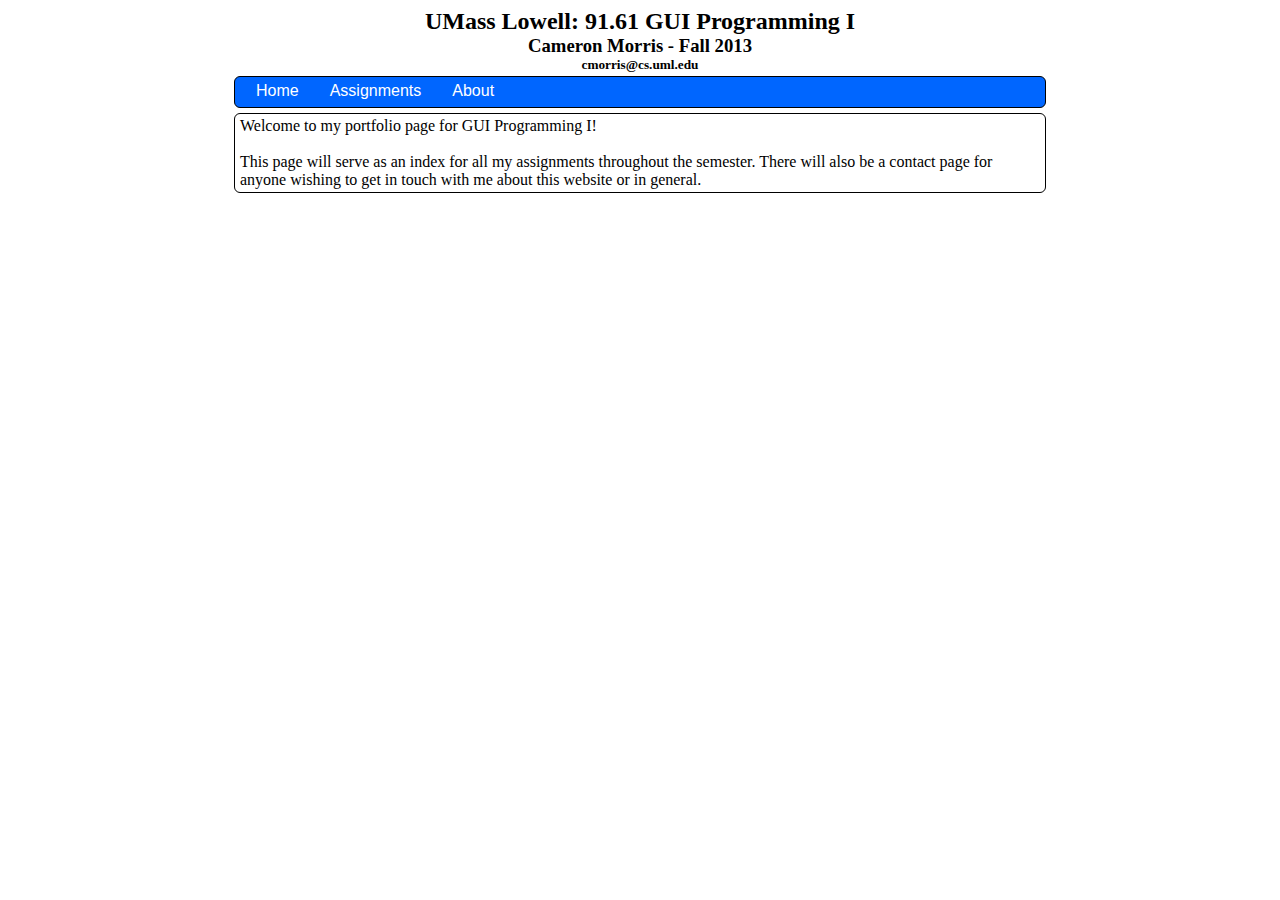
<file: index.html>
<!DOCTYPE html>
<html>
  <head>
    <meta charset="UTF-8">
    <!--
        File:  ~cmorris/GUI/index.html
        GUI Programming I
        91.461 Assignment:  Creating Your First Web Page
        Cameron R. Morris
        cmorris@cs.uml.edu
        UMass Lowell Computer Science Undergraduate

        Last Updated: September 11, 2013 at 12:40 PM

        Description: This page will serve as a index page for further assignments

      -->

    <title>91.61 GUI Programming I Fall 2013 Index Page</title>

    <!-- Style sheet -->
    <link rel="stylesheet" type="text/css" href="css/style.css" />
    <!-- Scripts -->
    <script src="js/guiutil.js"></script>
  </head>

  <body>

    <!-- Title -->
    <div id="header">
      <script>
        showTitle();
      </script>
    </div>

    <!-- Navigation bar -->
      <script>
        showNavigation();
      </script>

    <!-- Content section -->
    <div id="content">
      <p class="content">Welcome to my portfolio page for GUI Programming I!<br><br>
        This page will serve as an index for all my assignments throughout the semester. There will also be a contact page for anyone wishing to get in touch with me about this website or in general.<br></p>
    </div>

  </body>

</html>
</file>
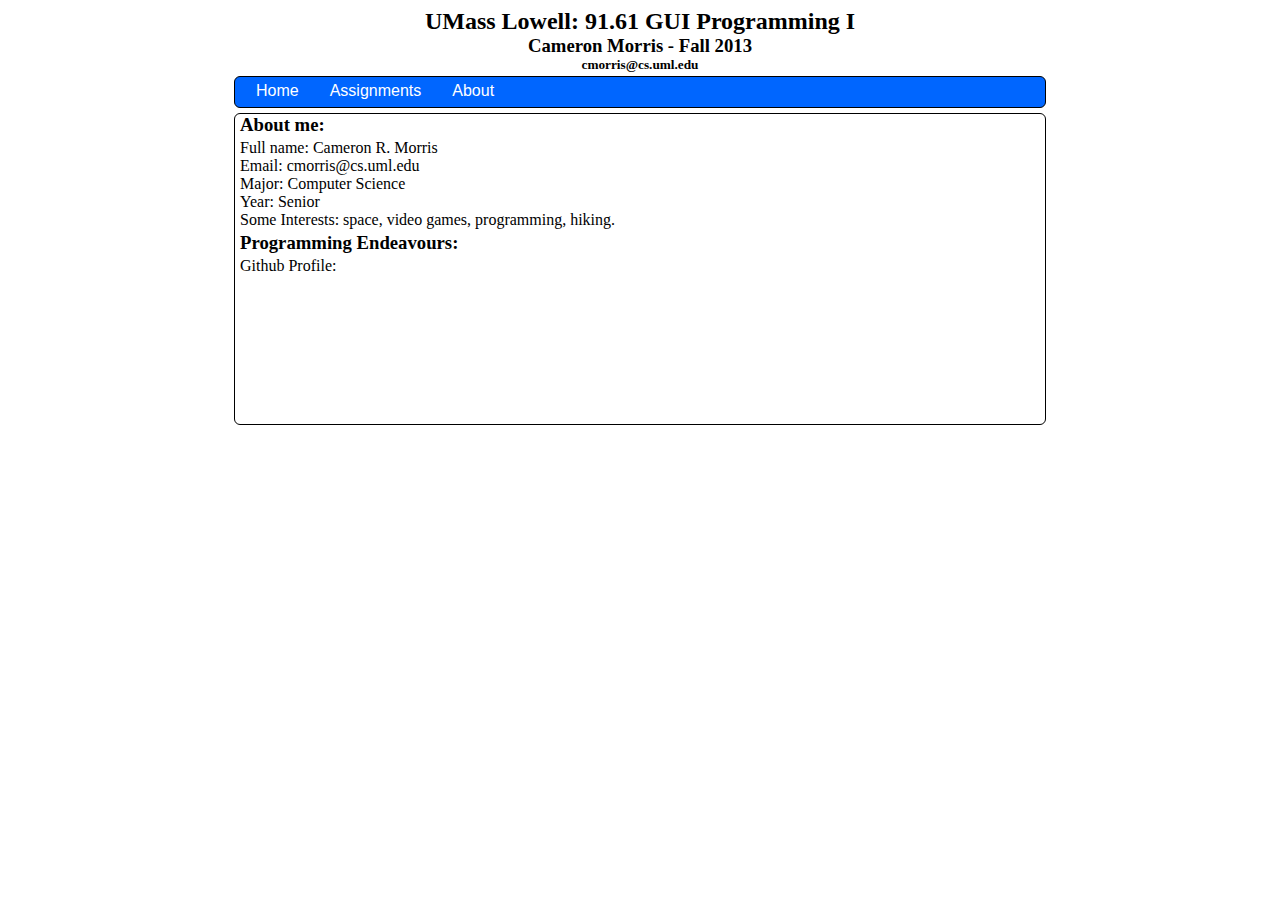
<file: about.html>
<!DOCTYPE html>
<html>
  <head>
    <meta charset="UTF-8">
    <!--
        File:  ~cmorris/GUI/about.html
        GUI Programming I
        91.461 Assignment:  Creating Your First Web Page
        Cameron R. Morris
        cmorris@cs.uml.edu
        UMass Lowell Computer Science Undergraduate

        Last Updated: September 24, 2013 at 5:40 PM

        Description: This page will serve as a little bio about me
      -->

    <title>91.61 GUI Programming I Fall 2013 Index Page</title>

    <!-- Style sheet -->
    <link rel="stylesheet" type="text/css" href="css/style.css" />
    <!-- Scripts -->
    <script src="js/guiutil.js"></script>
  </head>

  <body>

    <!-- Title -->
    <div id="header">
      <script>
        showTitle();
      </script>
    </div>

    <!-- Navigation bar -->
    <div id="nav">
      <script>
        showNavigation();
      </script>
    </div>

    <!-- Content section -->
    <div id="content">
      <h3 class="content">About me:</h3>
      <p class="content">Full name: Cameron R. Morris<br>
        Email: cmorris@cs.uml.edu<br>
        Major: Computer Science<br>
        Year: Senior<br>
        Some Interests: space, video games, programming, hiking.<br>
      </p>
      <h3 class="content">Programming Endeavours:</h3>
      <p class="content">Github Profile:</p>
      <iframe src="http://githubbadge.appspot.com/zephyrz4" style="border: 0;height: 142px;width: 200px;overflow: hidden;"></iframe>

    </div>

  </body>

</html>
</file>
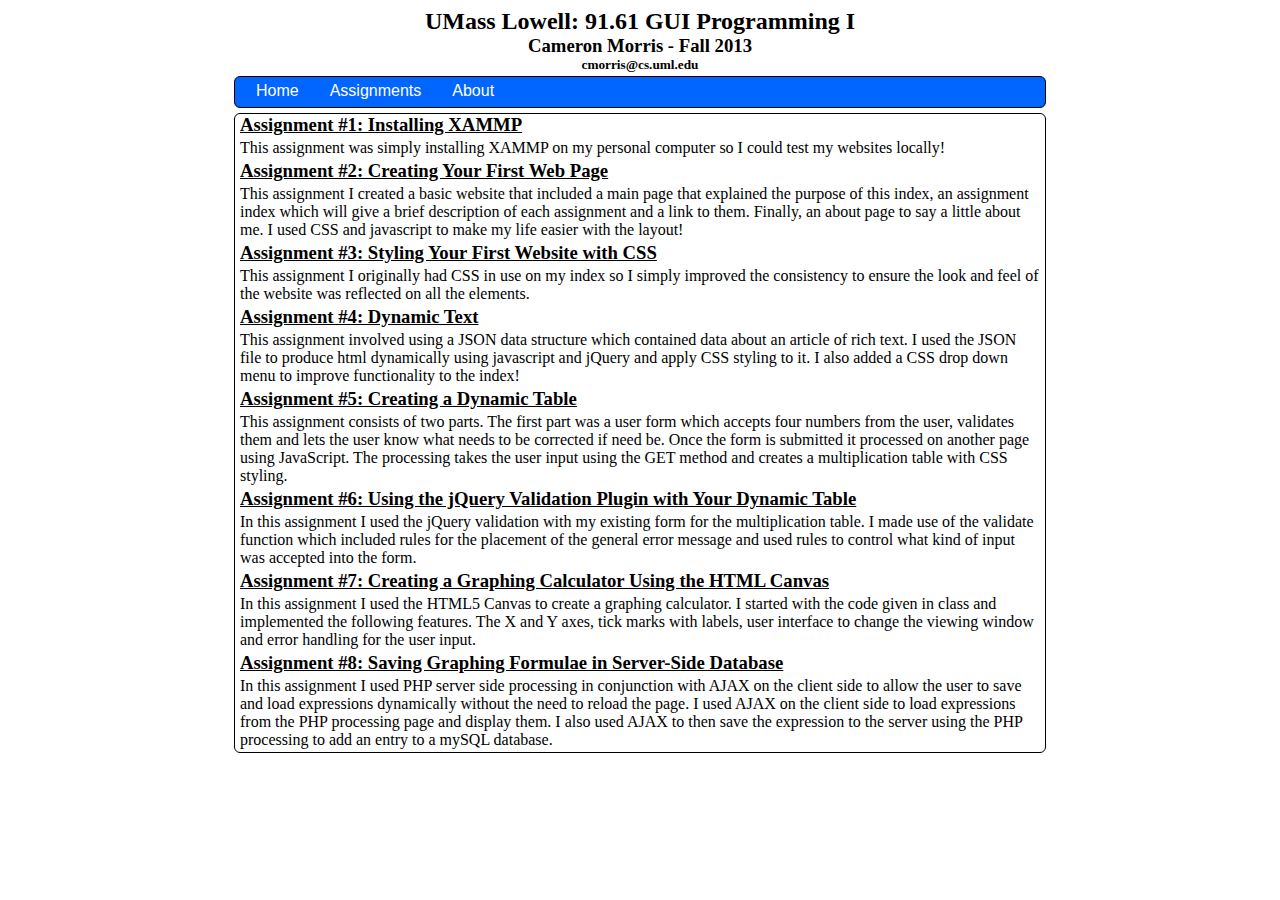
<file: assignments.html>
<!DOCTYPE html>
<html>
  <head>
    <meta charset="UTF-8">
    <!--
        File:  ~cmorris/GUI/assignments.html
        GUI Programming I
        Cameron R. Morris
        cmorris@cs.uml.edu
        UMass Lowell Computer Science Undergraduate

        Last Updated: October 6, 2013 at 5:40 PM

        Description: This page will serves as an index page for all the
        assignments give this semester.

      -->

    <title>91.61 GUI Programming I Fall 2013 Index Page</title>

    <!-- Style sheet -->
    <link rel="stylesheet" type="text/css" href="css/style.css" />
    <!-- Scripts -->
    <script src="js/guiutil.js"></script>
  </head>

  <body>

    <!-- Title -->
    <div id="header">
      <script>
        showTitle();
      </script>
    </div>

    <!-- Navigation bar -->
    <div id="nav">
      <script>
        showNavigation();
      </script>
    </div>

    <!-- Content section -->
    <div id="content">
      <a class="content" href="index.html">
        <h3 class="content">Assignment #1: Installing XAMMP</h3>
      </a>
      <p class="content">
        This assignment was simply installing XAMMP on my personal computer so
        I could test my websites locally!
      </p>
      <a class="content" href="index.html">
        <h3 class="content">Assignment #2: Creating Your First Web Page</h3>
      </a>
      <p class="content">
        This assignment I created a basic website that included a main page
        that explained the purpose of this index, an assignment index which
        will give a brief description of each assignment and a link to them.
        Finally, an about page to say a little about me. I used CSS and
        javascript to make my life easier with the layout!
      </p>
      <a class="content" href="index.html">
        <h3 class="content">Assignment #3: Styling Your First Website with CSS</h3>
      </a>
      <p class="content">
        This assignment I originally had CSS in use on my index so I simply
        improved the consistency to ensure the look and feel of the website
        was reflected on all the elements.
      </p>
      <a class="content" href="dynamictext.html">
        <h3 class="content">Assignment #4: Dynamic Text</h3>
      </a>
      <p class="content">
        This assignment involved using a JSON data structure which contained
        data about an article of rich text. I used the JSON file to produce
        html dynamically using javascript and jQuery and apply CSS styling to
        it. I also added a CSS drop down menu to improve functionality to the
        index!
      </p>
      <a class="content" href="dynamictableform.html">
        <h3 class="content">Assignment #5: Creating a Dynamic Table</h3>
      </a>
      <p class="content">
        This assignment consists of two parts. The first part was a user form
        which accepts four numbers from the user, validates them and lets the
        user know what needs to be corrected if need be. Once the form is
        submitted it processed on another page using JavaScript. The processing
        takes the user input using the GET method and creates a multiplication
        table with CSS styling.
      </p>
      <a class="content" href="dynamictableformjQuery.html">
        <h3 class="content">
          Assignment #6: Using the jQuery Validation Plugin with Your Dynamic Table
        </h3>
      </a>
      <p class="content">
        In this assignment I used the jQuery validation with my existing form
        for the multiplication table. I made use of the validate function which
        included rules for the placement of the general error message and
        used rules to control what kind of input was accepted into the form.
      </p>
      <a class="content" href="dynamictableformjQuery.html">
        <h3 class="content">
          Assignment #7: Creating a Graphing Calculator Using the HTML Canvas
        </h3>
      </a>
      <p class="content">
        In this assignment I used the HTML5 Canvas to create a graphing
        calculator. I started with the code given in class and implemented the
        following features. The X and Y axes, tick marks with labels, user
        interface to change the viewing window and error handling for the user
        input.
      </p>
      <a class="content" href="grapher2.html">
        <h3 class="content">
          Assignment #8: Saving Graphing Formulae in Server-Side Database
        </h3>
      </a>
      <p class="content">
        In this assignment I used PHP server side processing in conjunction
        with AJAX on the client side to allow the user to save and load
        expressions dynamically without the need to reload the page. I used
        AJAX on the client side to load expressions from the PHP processing
        page and display them. I also used AJAX to then save the expression
        to the server using the PHP processing to add an entry to a mySQL
        database.
      </p>
    </div>
  </body>
</html>
</file>
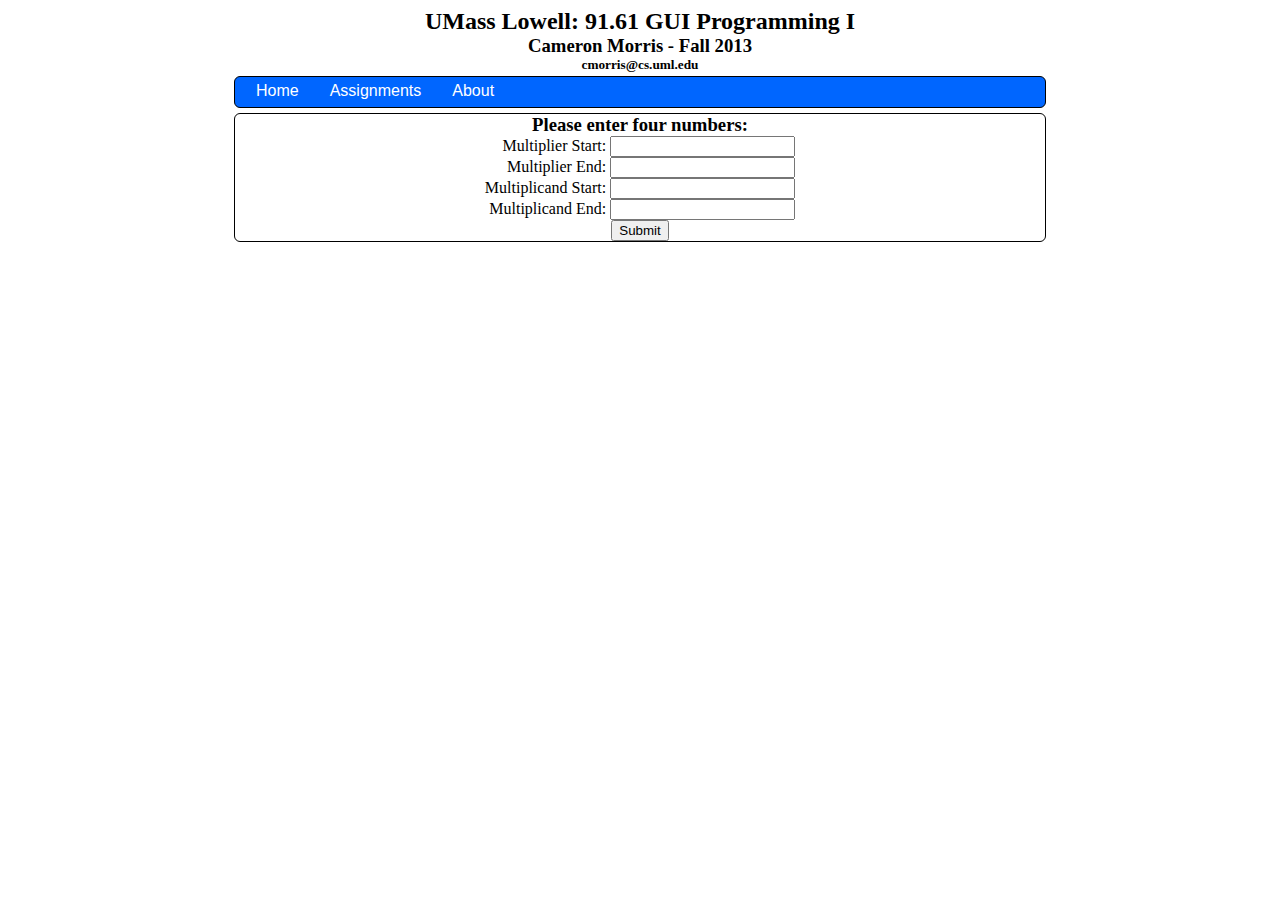
<file: dynamictableform.html>
<!DOCTYPE html>
<html>
  <head>
    <meta charset="UTF-8">
    <!--
        File:  ~cmorris/GUI/dynamictableform.html
        GUI Programming I
        91.461 Assignment: Creating a Dynamic Table
        Cameron R. Morris
        cmorris@cs.uml.edu
        UMass Lowell Computer Science Undergraduate

        Last Updated: October 17, 2013  at 10:00 PM

        Description: This page prompts the user using a form for four numbers
                     and submits it to processed at another page. It also will
                     make sure the user input is validated.

      -->

    <title>91.61 GUI Programming I Fall 2013: Assignment 5</title>

    <!-- Style sheet -->
    <link rel="stylesheet" type="text/css" href="css/style.css" />
    <link rel="stylesheet" type="text/css" href="css/dynamictable.css" />
    <!-- Scripts -->
    <script src="js/guiutil.js"></script>
    <script src="js/dynamictable.js"></script>
  </head>

  <body>

    <!-- Title -->
    <div id="header">
      <script>
        showTitle();
      </script>
    </div>

    <!-- Navigation bar -->
      <script>
        showNavigation();
      </script>

    <!-- Content section -->
    <div id="content">
      <h3>Please enter four numbers:</h3>
      <form id="tableForm" 
	    action="dynamictableprocess.html" 
	    method="get"
	    onsubmit="return validateForm();">
	<div id="fields">
        <label for="n1">Multiplier Start:
        <input id="n1" type="text" name="n1" tabindex="1"></label>
        <label for="n2">Multiplier End:
        <input id="n2" type="text" name="n2" tabindex="2"></label>
        <label for="n3">Multiplicand Start:
        <input id="n3" type="text" name="n3" tabindex="3"></label>
        <label for="n4">Multiplicand End:
        <input id="n4" type="text" name="n4" tabindex="4"></label>
        </div>
	<!-- Blank div for error messsage -->
	<div id="errormessage"></div>
	<input type="submit" value="Submit" tabindex="5">
      </form>
    </div>
  </body>
</html>
</file>
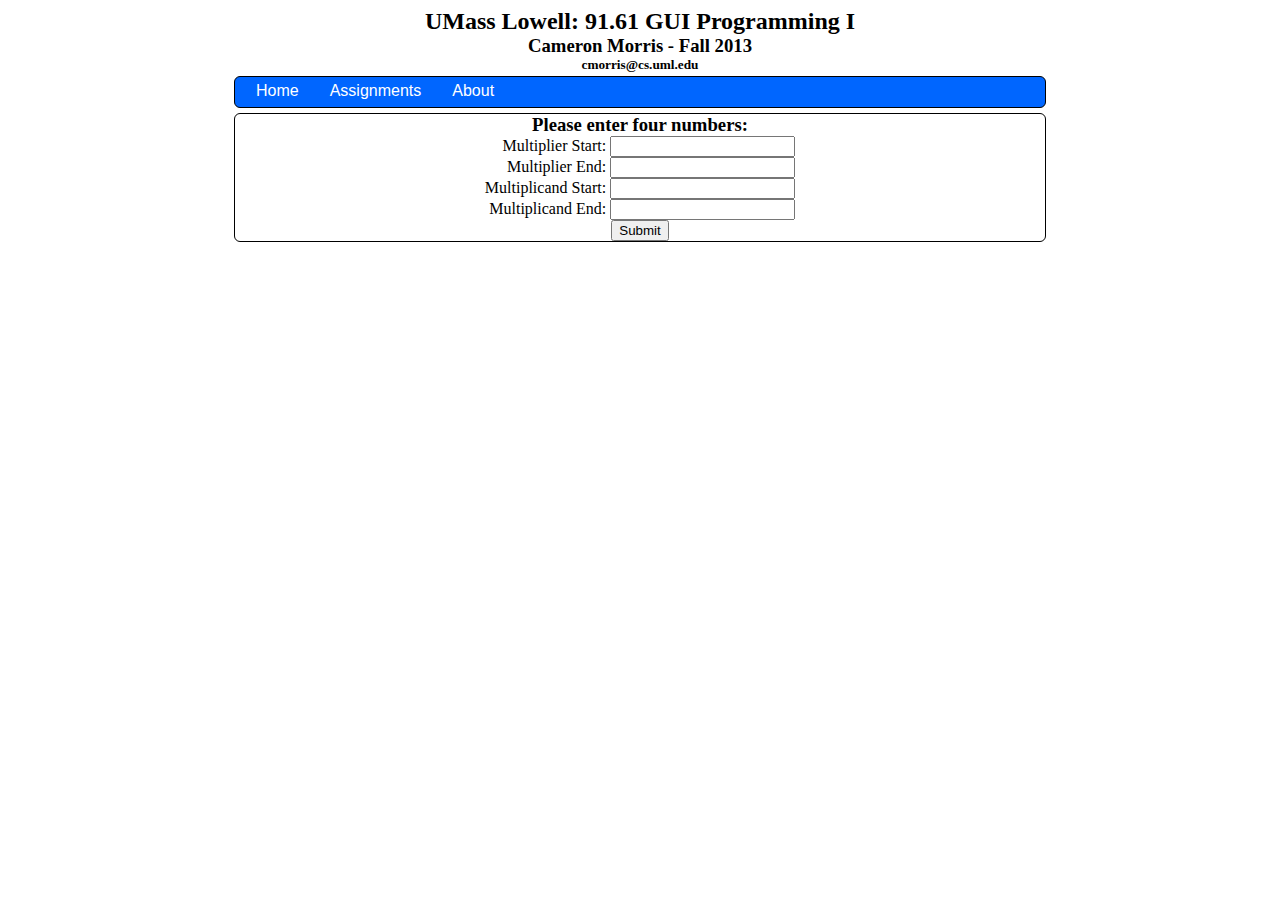
<file: dynamictableformjQuery.html>
<!DOCTYPE html>
<html>
  <head>
    <meta charset="UTF-8">
    <!--
        File:  ~cmorris/GUI/dynamictableform.html
        GUI Programming I
        91.461 Assignment: Creating a Dynamic Table
        Cameron R. Morris
        cmorris@cs.uml.edu
        UMass Lowell Computer Science Undergraduate

        Last Updated: October 17, 2013  at 10:00 PM

        Description: This page prompts the user using a form for four numbers
                     and submits it to processed at another page. It also will
                     make sure the user input is validated.

      -->

    <title>91.61 GUI Programming I Fall 2013: Assignment 5</title>

    <!-- Style sheet -->
    <link rel="stylesheet" type="text/css" href="css/style.css" />
    <link rel="stylesheet" type="text/css" href="css/dynamictable.css" />
    <!-- Scripts -->
    <script src="js/guiutil.js"></script>
    <!-- jQuery plugin -->
    <script src="http://ajax.googleapis.com/ajax/libs/jquery/1.10.2/jquery.min.js"></script>
    <script src="http://ajax.aspnetcdn.com/ajax/jquery.validate/1.11.1/jquery.validate.min.js"></script>
    <script src="http://ajax.aspnetcdn.com/ajax/jquery.validate/1.11.1/additional-methods.min.js"></script>

    <!-- jQuery validation -->
    <script src="js/dynamictablejQuery.js"></script>

  </head>

  <body>

    <!-- Title -->
    <div id="header">
      <script>
        showTitle();
      </script>
    </div>

    <!-- Navigation bar -->
      <script>
        showNavigation();
      </script>

    <!-- Content section -->
    <div id="content">
      <h3>Please enter four numbers:</h3>
      <form id="tableForm" 
	    action="dynamictableprocess.html" 
	    method="get">
	<div id="fields">
	<label for="n1">Multiplier Start:
	<input id="n1" type="text" name="n1" tabindex="1"></label>
	<label for="n2">Multiplier End:
	<input id="n2" type="text" name="n2" tabindex="2"></label>
	<label for="n3">Multiplicand Start:
	<input id="n3" type="text" name="n3" tabindex="3"></label>
	<label for="n4">Multiplicand End:
	<input id="n4" type="text" name="n4" tabindex="4"></label>
	</div>
	<!-- Blank div for error messsage -->
	<div id="errormessage"></div>
	<input type="submit" value="Submit" tabindex="5">
      </form>
    </div>
  </body>
</html>
</file>
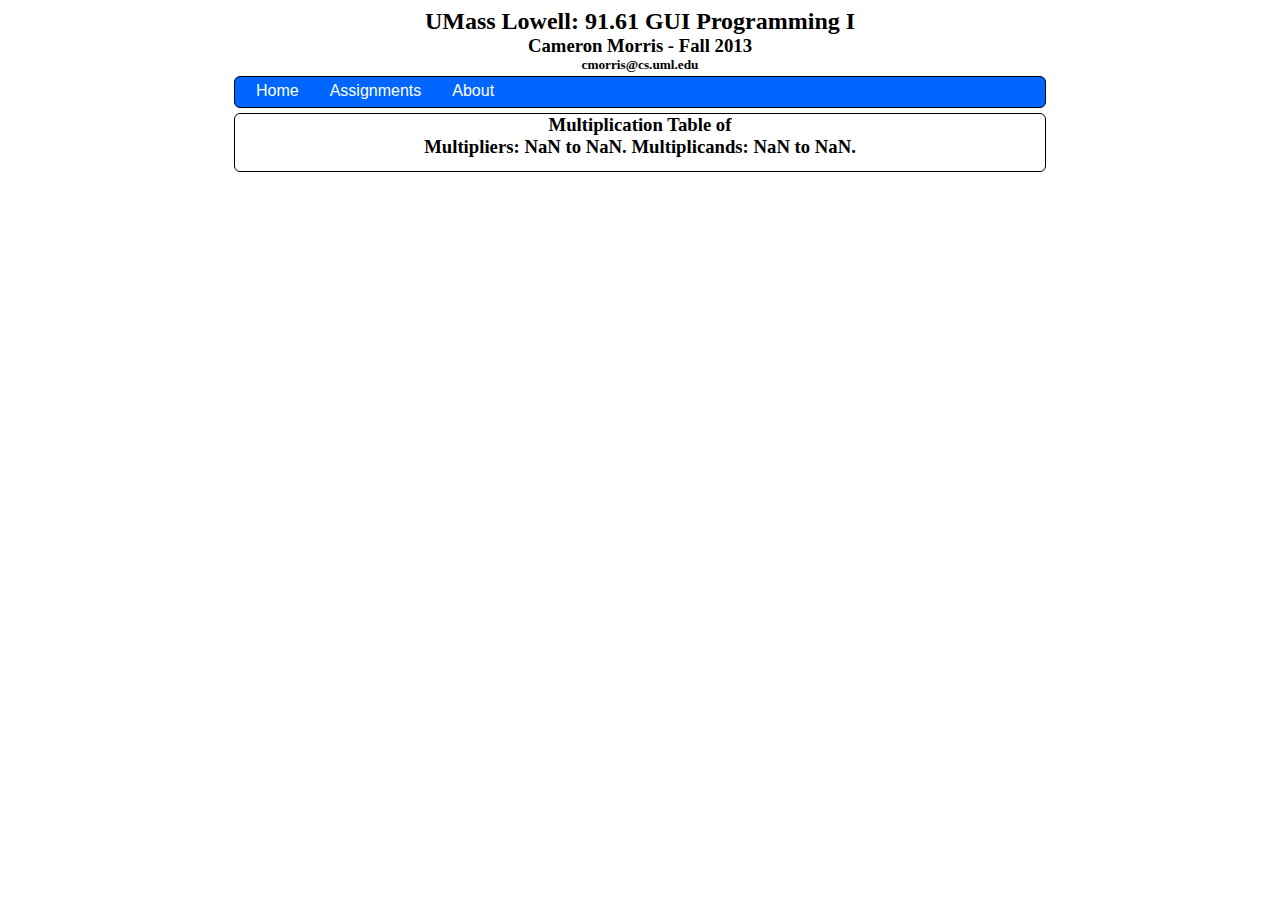
<file: dynamictableprocess.html>
<!DOCTYPE html>
<html>
  <head>
    <meta charset="UTF-8">
    <!--
        File:  ~cmorris/GUI/dynamictableprocess.html
        GUI Programming I
        91.461 Assignment: Creating a Dynamic Table
        Cameron R. Morris
        cmorris@cs.uml.edu
        UMass Lowell Computer Science Undergraduate

        Last Updated: October 17, 2013  at 10:00 PM

        Description: This page takes the data entered from the form page and
                     processes it into a multiplication table.

      -->

    <title>91.61 GUI Programming I Fall 2013: Assignment 5</title>

    <!-- Style sheet -->
    <link rel="stylesheet" type="text/css" href="css/style.css" />
    <link rel="stylesheet" type="text/css" href="css/dynamictable.css" />
    <!-- Scripts -->
    <script src="js/guiutil.js"></script>
    <!-- Jesse's functions for extracting parameters -->
    <script src="js/formutilities.js"></script>
    <script src="js/dynamictable.js"></script>
  </head>

  <body onload="buildTable()">

    <!-- Title -->
    <div id="header">
      <script>
        showTitle();
      </script>
    </div>

    <!-- Navigation bar -->
      <script>
        showNavigation();
      </script>

    <!-- Content section -->
    <div id="content">
      
    </div>
  </body>
</html>
</file>
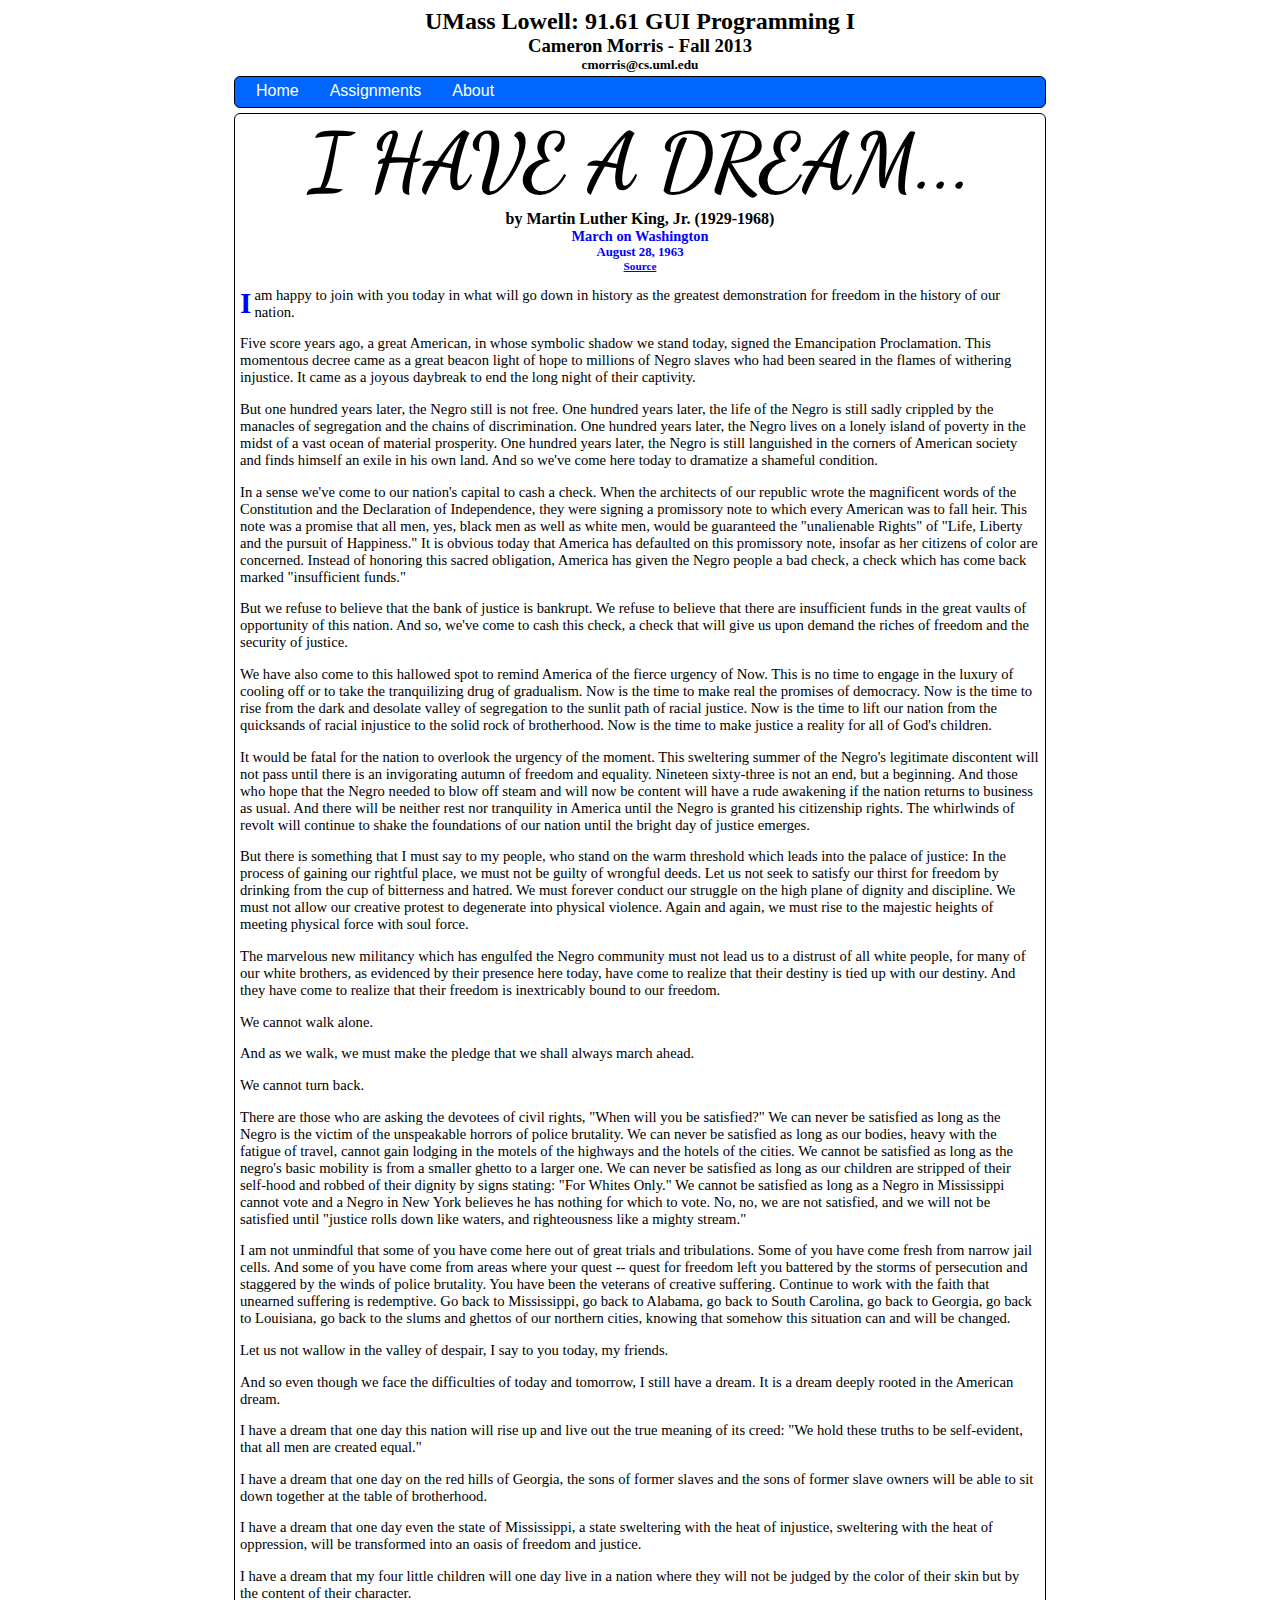
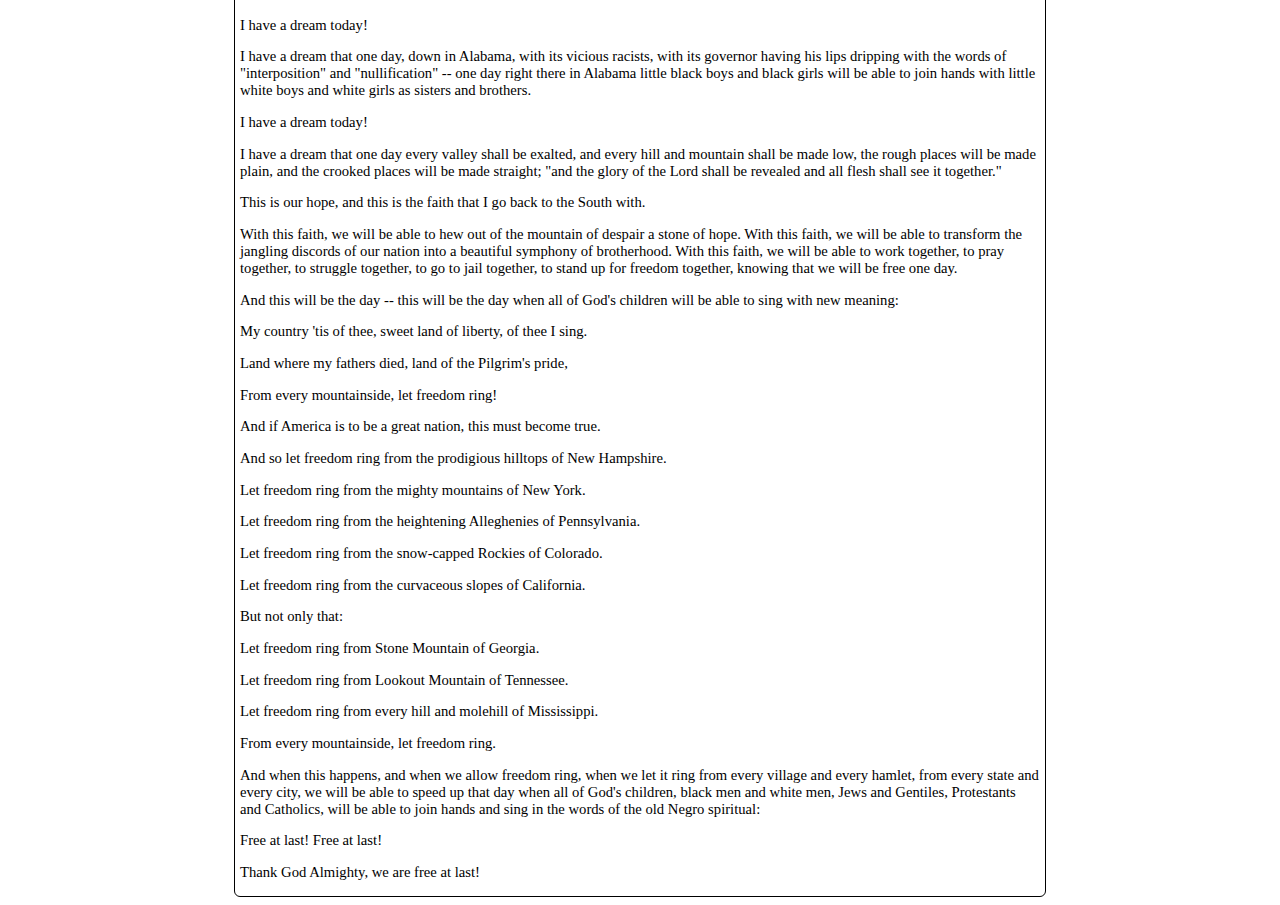
<file: dynamictext.html>
<!DOCTYPE html>
<html>
  <head>
    <meta charset="UTF-8">
    <!--
        File:  ~cmorris/GUI/dynamictext.html
        GUI Programming I
        91.461 Assignment 4:  Dynamic Text
        Cameron R. Morris
        cmorris@cs.uml.edu
        UMass Lowell Computer Science Undergraduate

        Last Updated: October 4, 2013 at 3:30 PM

        Description: This assignment dynamically loads a JSON file containing
	             an article and places in the page with CSS applied to it.
      -->

    <title>91.61 GUI Programming I Fall 2013 Index Page</title>

    <!-- Style sheet -->
    <link rel="stylesheet" type="text/css" href="css/style.css" />
    <link rel="stylesheet" type="text/css" href="css/dynamictext.css" />
    <!-- Fonts -->
    <link href='http://fonts.googleapis.com/css?family=Dancing+Script' rel='stylesheet' type='text/css'>
    <!-- Scripts -->
    <script src="js/guiutil.js"></script>
    <script src="js/dynamictext.js"></script>
    <!-- Load jQuery -->
    <script src="//ajax.googleapis.com/ajax/libs/jquery/1.10.2/jquery.min.js"></script>
    <!-- Load JSON containing text -->
    <script type="text/javascript">
      var story;

      jQuery.ajax( {
      async: false,
      dataType: "json",
      url: "js/ihaveadream.json",
      success: function( data ) { story = data ; }
      });

      $(document).ready( function() {
      placeContent();
      });
    </script>
  </head>

  <body>

    <!-- Title -->
    <div id="header">
      <script>
        showTitle();
      </script>
    </div>

    <!-- Navigation bar -->
    <div id="nav">
      <script>
        showNavigation();
      </script>
    </div>

    <!-- Content section -->
    <div id="content"></div>

  </body>

</html>
</file>
<file: css/style.css>
/*
  File:  ~cmorris/GUI/style.css
  Cameron R. Morris, UMass Lowell Computer Science, cmorris@cs.uml.edu
  Copyright (c) 2013 by Cameron R. Morris.  All rights reserved.  May be freely
  copied or excerpted for educational purposes with credit to the author.

Last Updated: September 24, 2013 at 5:40 PM

Description: This file will contain all the styling for the GUI website
*/


/* Page header style */
#header
{
    position: relative;
    margin-left: auto;
    margin-right: auto;
    text-align: center;
    width: 800px;
    margin-bottom: 3px;
}

h2, h3, h5
{
    margin-top: 0px;
    margin-bottom: 0px;
}

/* Navigation bar style */
nav
{
    position: relative;
    margin-left: auto;
    margin-right: auto;
    margin-bottom: 5px;
    background-color: #0066FF;
    text-align: center;
    width: 800px;
    height: 30px;
    border: solid black;
    border-width: 1px;
    border-radius: 6px;
    padding-left: 5px;
    padding-right: 5px;
}
/* Top level lists */
ul {
    font-family: Arial, Verdana;
    margin: 0;
    padding: 0;
    list-style: none;
}
/* Top level list items */
ul li {
    display: block;
    float: left;
    position: relative;
}
/* Second level lists */
li ul {
    display: none;
}
/* Top level links */
ul li a {
    display: block;
    text-decoration: none;
    color: #ffffff;
    padding: 5px 15px 5px 15px;
    background: #0066FF;
    margin-left:1px;
    white-space: nowrap;
}
ul li a:hover {
    background: #BBBBBB;
}
li:hover ul {
    display: block;
    position: absolute;
    left:0px;

}
li:hover li {
    float: left;
    font-size: 11px;

}
li:hover a {
    background: #3b3b3b;
}
li:hover li a:hover {
    background: #CCC;
}



/* Content section styles */

#content
{
    width:800px;
    margin-left: auto;
    margin-right: auto;
    border: solid black;
    border-width: 1px;
    border-radius: 6px;
    padding-left: 5px;
    padding-right: 5px;
}

h3.content
{
    margin-top: auto;
    margin-bottom: auto;
}

p.content
{
    margin-top: 3px;
    margin-bottom: 3px;
    text-align:left;
}

a.content
{
    color: black;

}
</file>
<file: css/dynamictable.css>
/*
  File:  ~cmorris/GUI/dynamictable.css
  Cameron R. Morris, UMass Lowell Computer Science, cmorris@cs.uml.edu
  Copyright (c) 2013 by Cameron R. Morris.  All rights reserved.  May be freely
  copied or excerpted for educational purposes with credit to the author.

  Last Updated: October 20, 2013 at 12:50 PM

  Description: This file will contain all the styling for the dynamic table
               assignment
*/


/* Places the content in the center of the box */
#content {

    text-align: center;

}

/* Sets the width, border and font style of each cell */
td {

    width: 6em;
    font-size: 12pt;
    font-family: Verdana;
    border: 3px inset grey;
    max-width: 6em;
    word-wrap: break-word;
}

/* Sets the first column to the header background, text color and border. */
tr:nth-child(n+1) td:first-child  {

    border: 5px outset grey;
    background: #0066FF;
    color: white;

}

/* Sets the first row to the header background, text color and border. */
tr:first-child td:nth-child(n+1) {

    border: 5px outset grey;
    background: #0066FF;
    color: white;

}

/* Sets top left cell to white and no border. */
tr:first-child td:first-child {

    background: white;
    border: none;

}

/* Sets the position and border style of the table */
.dynamictable {

    margin-left:auto;
    margin-right: auto;
    margin-top: 2px;
    margin-bottom: 5px;
    border-collapse: separate;
    max-width: 800px;
}

/* Sets the style of the error message if needed */
#errormessage {

    color: red;
    font-size: 10pt;


}

label {

    display: block;

}


/* Aligns the fields of the form */
#fields {

    text-align: right;
    display: inline-block;

}

/* Applies the jQuery error class */

input.error {
    border: 2px solid red;
}

/* Places the input error under the input box */
label.error { 
    color: red;
    display: block;
   
}
</file>
<file: css/dynamictext.css>
/*
  File:  ~cmorris/GUI/dynamictext.css
  Cameron R. Morris, UMass Lowell Computer Science, cmorris@cs.uml.edu
  Copyright (c) 2013 by Cameron R. Morris.  All rights reserved.  May be freely
  copied or excerpted for educational purposes with credit to the author.

  Last Updated: September 24, 2013 at 5:40 PM

  Description: This file will contain all the styling for the dynamic text 
               assignment
*/

/* Styling for the document information. */
.title {
    font-family: 'Dancing Script', cursive;
    font-size: 5em;
    margin-top: 0;
    margin-bottom: 0;
    margin-left: auto;
    margin-right: auto;
    text-align: center;
}

.author {    
    font-size: 1em;
    text-align: center;
}
.location {
    font-family: Georgia;
    font-size: 0.9em;
    text-align: center;
    color: blue;
}

.date {
    font-family: Georgia;
    font-size: 0.8em;  
    text-align: center;
    color: blue;
}

.source {
    font-family: Georgia;
    font-size: 0.6em;
    text-align: center;
    color: blue;
}

/* Applies first letter styling to first paragraph only. */
a.source + p.paragraph:first-letter {

    font-size: 2em; 
    font-weight: bold;
    float: left; 
    color: blue;
    margin-right: 3px;
}

.paragraph {

    font-family: Verdana;
    font-size : 11pt;

}
</file>
